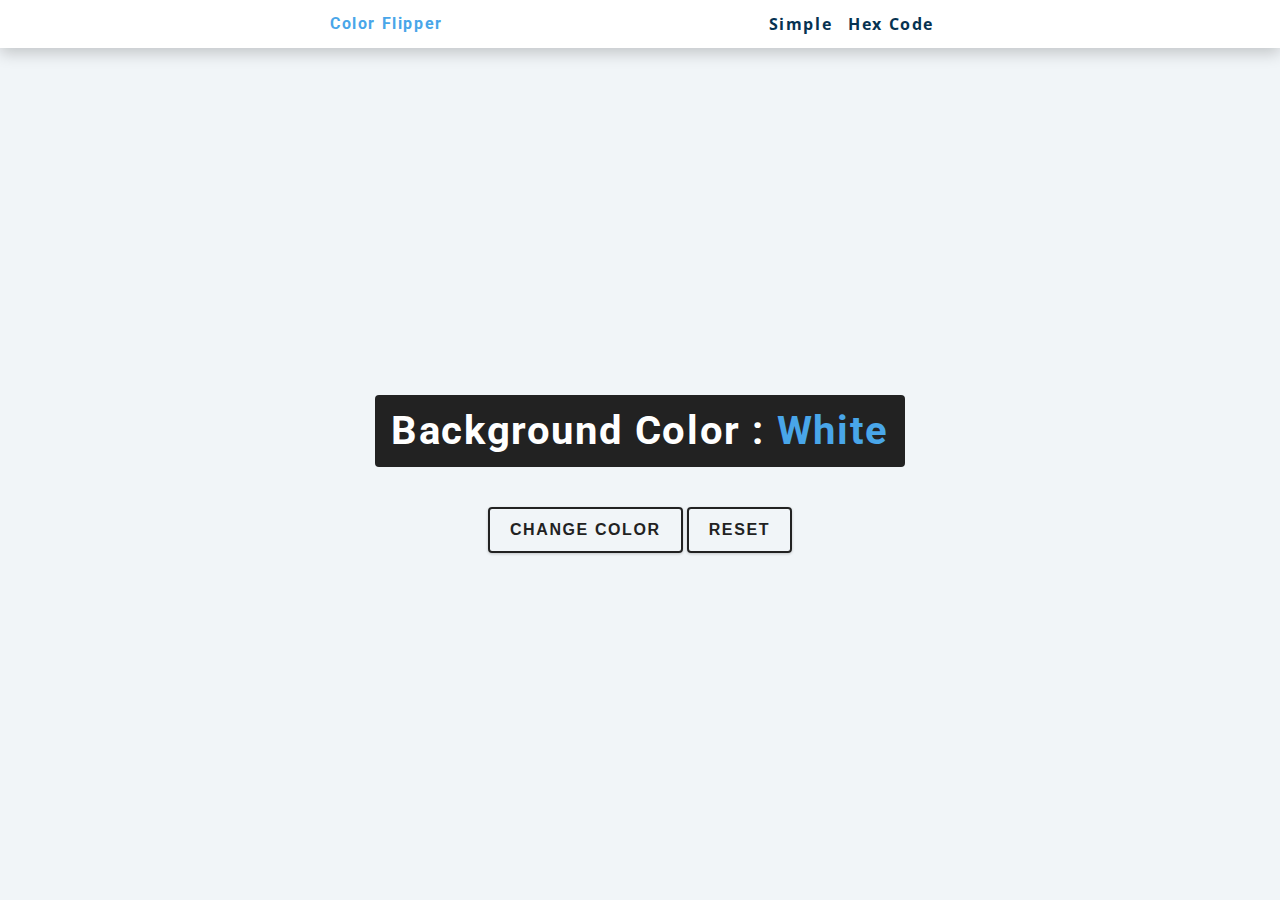
<file: index.html>
<!DOCTYPE html>
<html lang="en">
  <head>
    <meta charset="UTF-8" />
    <meta http-equiv="X-UA-Compatible" content="IE=edge" />
    <meta name="viewport" content="width=device-width, initial-scale=1.0" />
    <link rel="stylesheet" href="styles.css" />
    <link rel="preconnect" href="https://fonts.googleapis.com" />
    <link rel="preconnect" href="https://fonts.gstatic.com" crossorigin />
    <link
      href="https://fonts.googleapis.com/css2?family=Lato:ital,wght@0,400;0,700;1,300;1,400&family=Open+Sans:ital,wght@0,500;0,600;0,700;1,300;1,400;1,500;1,600&family=Poppins:ital,wght@0,300;0,400;0,500;0,600;0,700;0,800;1,300;1,800&family=Roboto:ital,wght@0,300;0,400;0,500;0,700;0,900;1,300;1,400;1,500;1,700&display=swap"
      rel="stylesheet"
    />
    <title>Javascript Dom Project Background Color</title>
  </head>
  <body>
    <nav>
      <div class="nav-center">
        <h4>color flipper</h4>
        <ul class="nav-links">
          <li><a href="index.html">Simple</a></li>
          <li><a href="hex.html">Hex Code</a></li>
        </ul>
      </div>
    </nav>
    <main>
      <div class="container">
        <h2 id="title">Background Color : <span class="color">White</span></h2>
        <button class="btn btn-hero" id="btn">Change Color</button>
        <button class="btn btn-hero" id="reset-btn">Reset</button>
      </div>
    </main>
    <!-- javascript -->
    <script src="app.js"></script>
  </body>
</html>
</file>
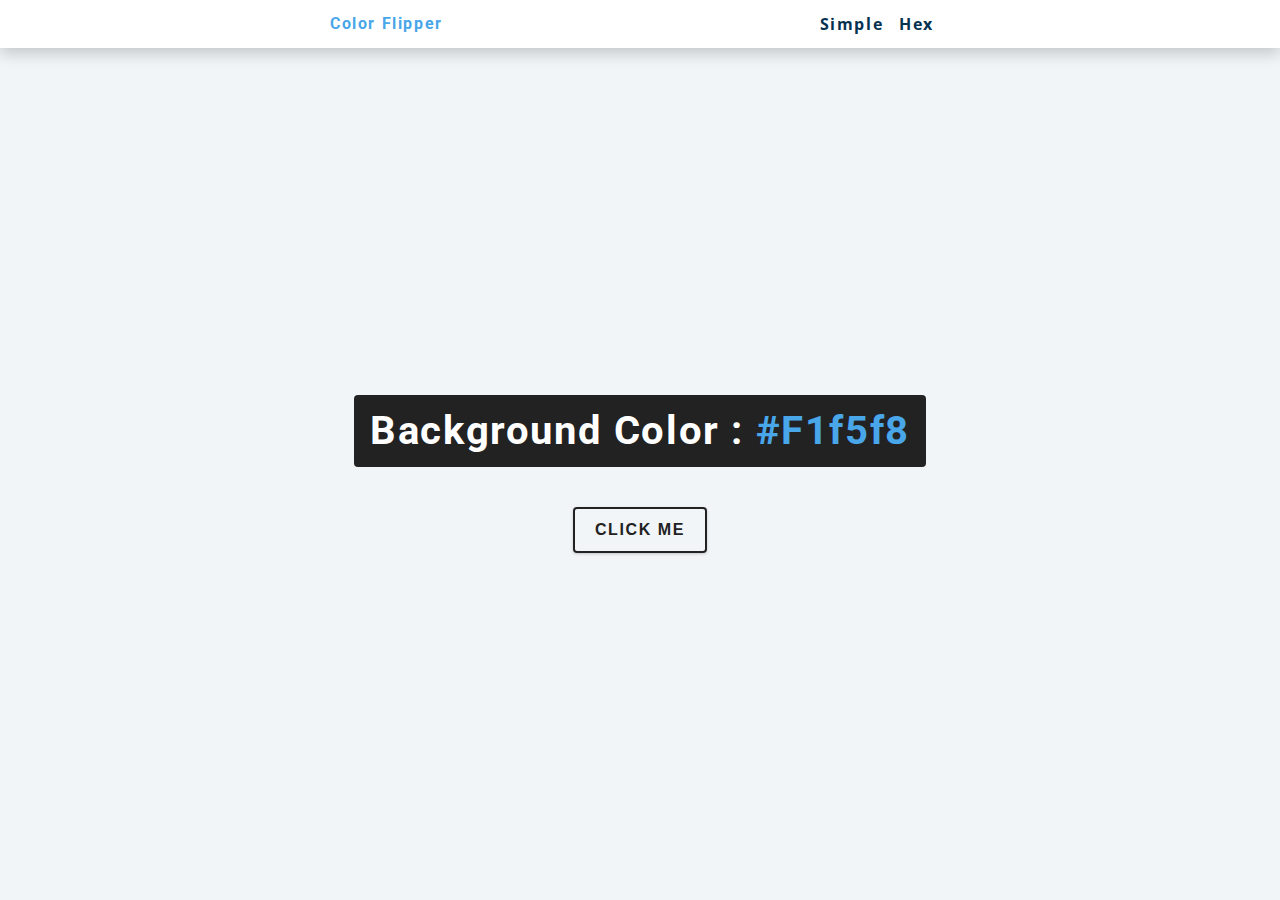
<file: hex.html>
<!DOCTYPE html>
<html lang="en">
  <head>
    <meta charset="UTF-8" />
    <meta name="viewport" content="width=device-width, initial-scale=1.0" />
    <title>Color Flipper || Simple</title>

    <!-- styles -->
    <link rel="stylesheet" href="styles.css" />
  </head>

  <body>
    <nav>
      <div class="nav-center">
        <h4>color flipper</h4>
        <ul class="nav-links">
          <li><a href="index.html">simple</a></li>
          <li><a href="hex.html">hex</a></li>
        </ul>
      </div>
    </nav>
    <main>
      <div class="container">
        <!-- <div class="tooltip">Copy To Clipboard</div> -->
        <h2>background color : <span class="color">#f1f5f8</span></h2>
        <button class="btn btn-hero" id="btn">click me</button>
      </div>
    </main>
    <!-- javascript -->
    <script src="hex.js"></script>
  </body>
</html>
</file>
<file: styles.css>
/*
=============== 
Fonts
===============
*/
@import url('https://fonts.googleapis.com/css?family=Open+Sans|Roboto:400,700&display=swap');

/*
=============== 
Variables
===============
*/

:root {
  /* dark shades of primary color*/
  --clr-primary-1: hsl(205, 86%, 17%);
  --clr-primary-2: hsl(205, 77%, 27%);
  --clr-primary-3: hsl(205, 72%, 37%);
  --clr-primary-4: hsl(205, 63%, 48%);
  /* primary/main color */
  --clr-primary-5: hsl(205, 78%, 60%);
  /* lighter shades of primary color */
  --clr-primary-6: hsl(205, 89%, 70%);
  --clr-primary-7: hsl(205, 90%, 76%);
  --clr-primary-8: hsl(205, 86%, 81%);
  --clr-primary-9: hsl(205, 90%, 88%);
  --clr-primary-10: hsl(205, 100%, 96%);
  /* darkest grey - used for headings */
  --clr-grey-1: hsl(209, 61%, 16%);
  --clr-grey-2: hsl(211, 39%, 23%);
  --clr-grey-3: hsl(209, 34%, 30%);
  --clr-grey-4: hsl(209, 28%, 39%);
  /* grey used for paragraphs */
  --clr-grey-5: hsl(210, 22%, 49%);
  --clr-grey-6: hsl(209, 23%, 60%);
  --clr-grey-7: hsl(211, 27%, 70%);
  --clr-grey-8: hsl(210, 31%, 80%);
  --clr-grey-9: hsl(212, 33%, 89%);
  --clr-grey-10: hsl(210, 36%, 96%);
  --clr-white: #fff;
  --clr-red-dark: hsl(360, 67%, 44%);
  --clr-red-light: hsl(360, 71%, 66%);
  --clr-green-dark: hsl(125, 67%, 44%);
  --clr-green-light: hsl(125, 71%, 66%);
  --clr-black: #222;
  --ff-primary: 'Roboto', sans-serif;
  --ff-secondary: 'Open Sans', sans-serif;
  --transition: all 0.3s linear;
  --spacing: 0.1rem;
  --radius: 0.25rem;
  --light-shadow: 0 5px 15px rgba(0, 0, 0, 0.1);
  --dark-shadow: 0 5px 15px rgba(0, 0, 0, 0.2);
  --max-width: 1170px;
  --fixed-width: 620px;
}
/*
=============== 
Global Styles
===============
*/

*,
::after,
::before {
  margin: 0;
  padding: 0;
  box-sizing: border-box;
}
body {
  font-family: var(--ff-secondary);
  background: var(--clr-grey-10);
  color: var(--clr-grey-1);
  line-height: 1.5;
  font-size: 0.875rem;
}
ul {
  list-style-type: none;
}
a {
  text-decoration: none;
}
h1,
h2,
h3,
h4 {
  letter-spacing: var(--spacing);
  text-transform: capitalize;
  line-height: 1.25;
  margin-bottom: 0.75rem;
  font-family: var(--ff-primary);
}
h1 {
  font-size: 3rem;
}
h2 {
  font-size: 2rem;
}
h3 {
  font-size: 1.25rem;
}
h4 {
  font-size: 0.875rem;
}
p {
  margin-bottom: 1.25rem;
  color: var(--clr-grey-5);
}
@media screen and (min-width: 800px) {
  h1 {
    font-size: 4rem;
  }
  h2 {
    font-size: 2.5rem;
  }
  h3 {
    font-size: 1.75rem;
  }
  h4 {
    font-size: 1rem;
  }
  body {
    font-size: 1rem;
  }
  h1,
  h2,
  h3,
  h4 {
    line-height: 1;
    z-index: 100;
  }
}
/*  global classes */

/* section */
.section {
  padding: 5rem 0;
}

.section-center {
  width: 90vw;
  margin: 0 auto;
  max-width: 1170px;
}
@media screen and (min-width: 992px) {
  .section-center {
    width: 95vw;
  }
}
main {
  min-height: 100vh;
  display: grid;
  place-items: center;
}

/*
=============== 
Nav
===============
*/
nav {
  background: var(--clr-white);
  height: 3rem;
  display: grid;
  align-items: center;
  box-shadow: var(--dark-shadow);
}
.nav-center {
  width: 90vw;
  max-width: var(--fixed-width);
  margin: 0 auto;
  display: flex;
  align-items: center;
  justify-content: space-between;
}
.nav-center h4 {
  margin-bottom: 0;
  color: var(--clr-primary-5);
}
.nav-links {
  display: flex;
}
nav a {
  text-transform: capitalize;
  font-weight: 700;
  font-size: 1rem;
  color: var(--clr-primary-1);
  letter-spacing: var(--spacing);
  margin-right: 1rem;
}
nav a:hover {
  color: var(--clr-primary-5);
}
/*
=============== 
Container
===============
*/
main {
  min-height: calc(100vh - 3rem);
  display: grid;
  place-items: center;
}
.container {
  text-align: center;
}
.container h2 {
  background: var(--clr-black);
  color: var(--clr-white);
  padding: 1rem;
  border-radius: var(--radius);
  margin-bottom: 2.5rem;
}

.btn-hero {
  font-family: 'Segoe UI', Tahoma, Geneva, Verdana, sans-serif;
  text-transform: uppercase;
  background: transparent;
  color: var(--clr-black);
  letter-spacing: var(--spacing);
  display: inline-block;
  font-weight: 700;
  transition: var(--transition);
  border: 2px solid var(--clr-black);
  cursor: pointer;
  box-shadow: 0 1px 3px rgba(0, 0, 0, 0.2);
  border-radius: var(--radius);
  font-size: 1rem;
  padding: 0.75rem 1.25rem;
}
.btn-hero:hover {
  color: var(--clr-white);
  background: var(--clr-black);
}

.color {
  display: inline-block;
  position: relative;
  color: var(--clr-primary-5);
}

.color::after {
  font-size: 18px;
  font-weight: normal;
  white-space: nowrap;
  content: 'Click To Copy';
  color: #222;
  position: absolute;
  top: -50px;
  left: 50%;
  transform: translateX(0%);
  transition: all 0.35s ease 0s;
  opacity: 0;
}

.color:hover::after {
  transform: translateX(-50%);
  opacity: 1;
}
</file>
